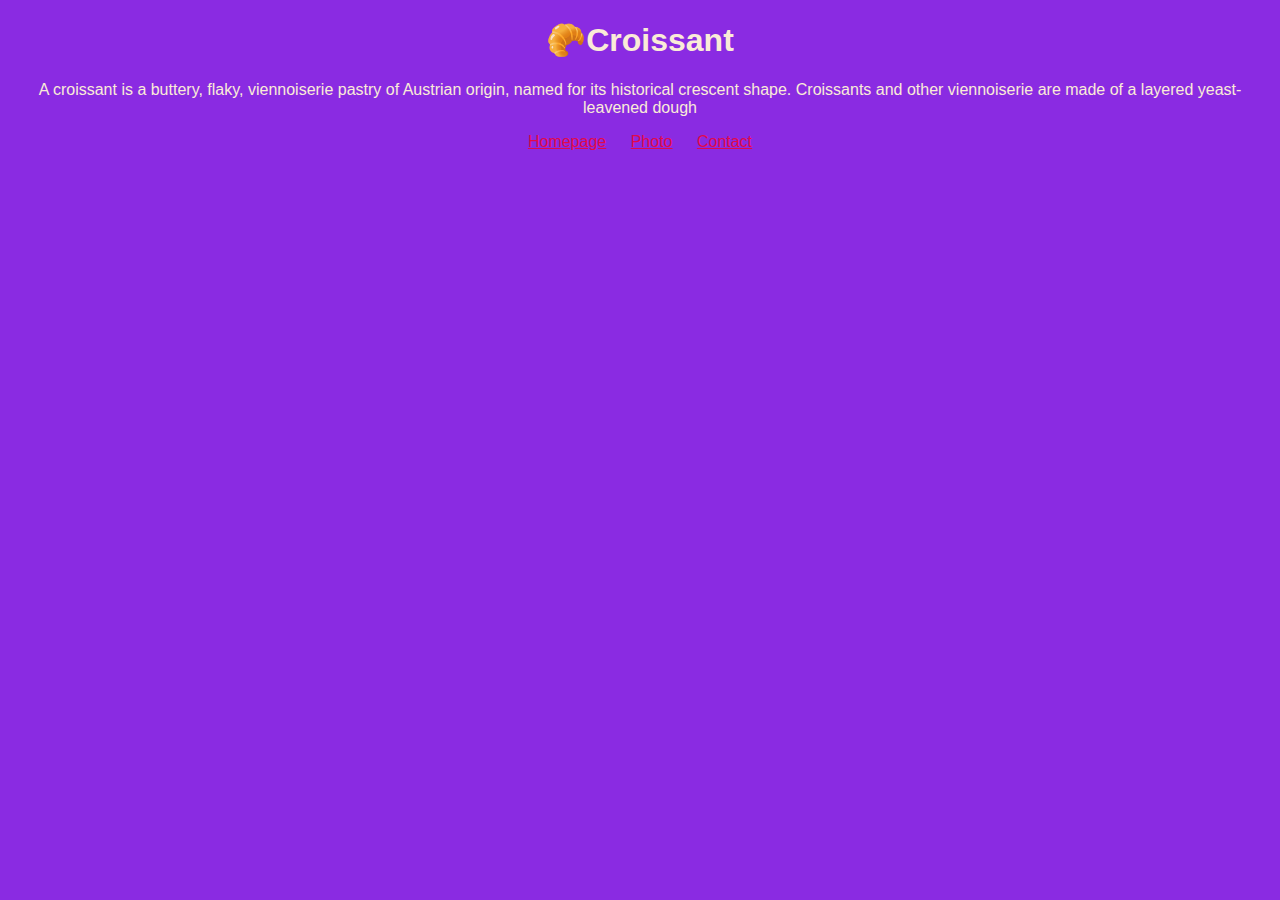
<file: index.html>
<!DOCTYPE html>
<html lang="en">

<head>
    <meta charset="UTF-8">
    <meta name="viewport" content="width=device-width, initial-scale=1.0">
    <title>multiple-page-hosting</title>
    <link rel="stylesheet" href="/src/styles.css">
</head>

<body>
    <h1>🥐Croissant</h1>
    <p>
        A croissant is a buttery, flaky, viennoiserie pastry of Austrian origin, named for its historical crescent
        shape.
        Croissants and other viennoiserie are made of a layered yeast-leavened dough
    </p>
    <footer>
        <a href="/index.html">Homepage</a>
        <a href="/images/croissant.jpg">Photo</a>
        <a href="/contact.html">Contact</a>
    </footer>
</body>

</html>
</file>
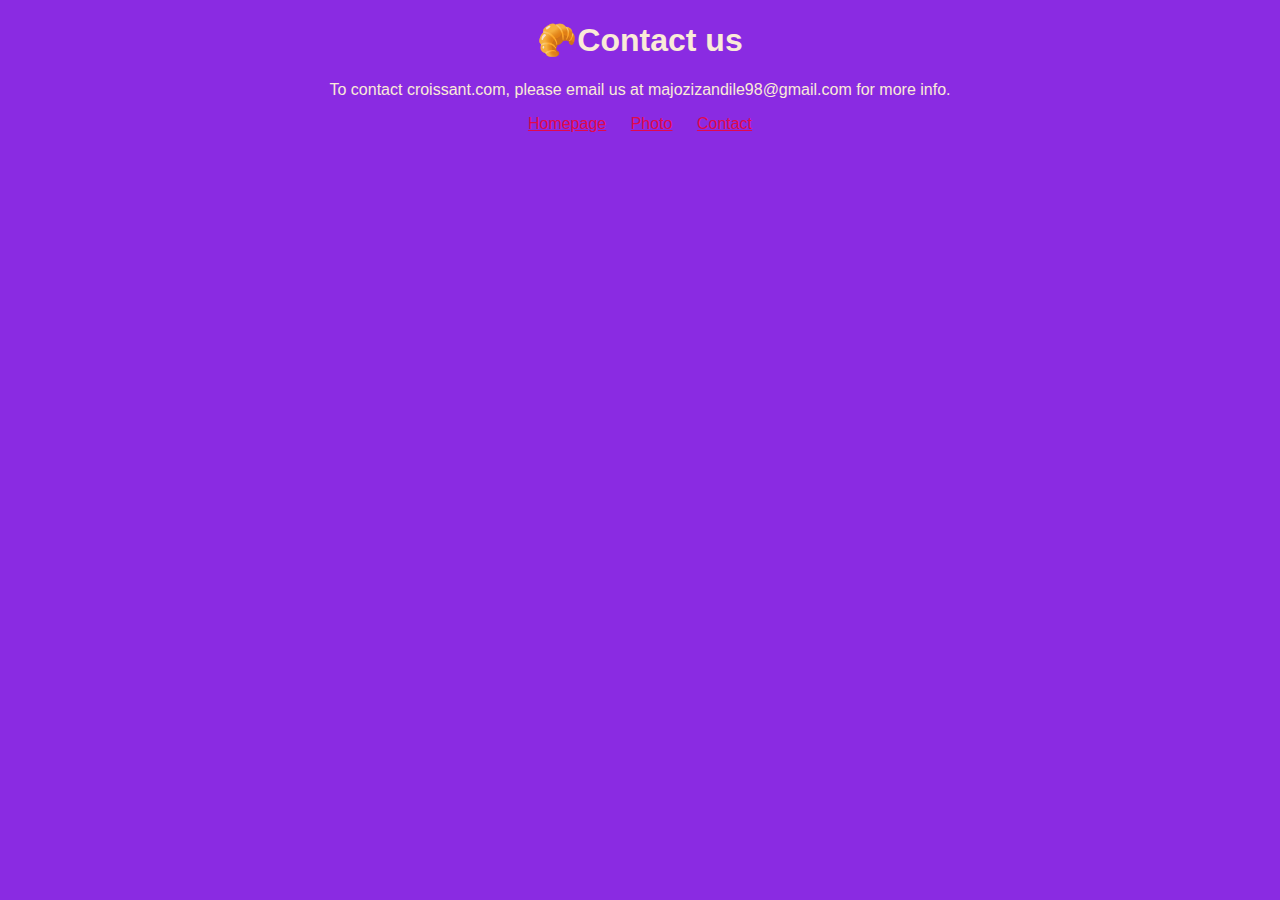
<file: contact.html>
<!DOCTYPE html>
<html lang="en">

<head>
    <meta charset="UTF-8">
    <meta name="viewport" content="width=device-width, initial-scale=1.0">
    <title>contact</title>
    <link rel="stylesheet" href="/src/styles.css">
</head>

<body>
    <h1>🥐Contact us</h1>
    <p>
        To contact croissant.com, please email us at
        <a hret="mailto:majozizandile98@gmal.com" class="email-link">majozizandile98@gmail.com</a>
        for more info.
    </p>
    <footer>
        <a href="/">Homepage</a>
        <a href="/images/croissant.jpg">Photo</a>
        <a href="/contact.html">Contact</a>
    </footer>
</body>

</html>
</file>
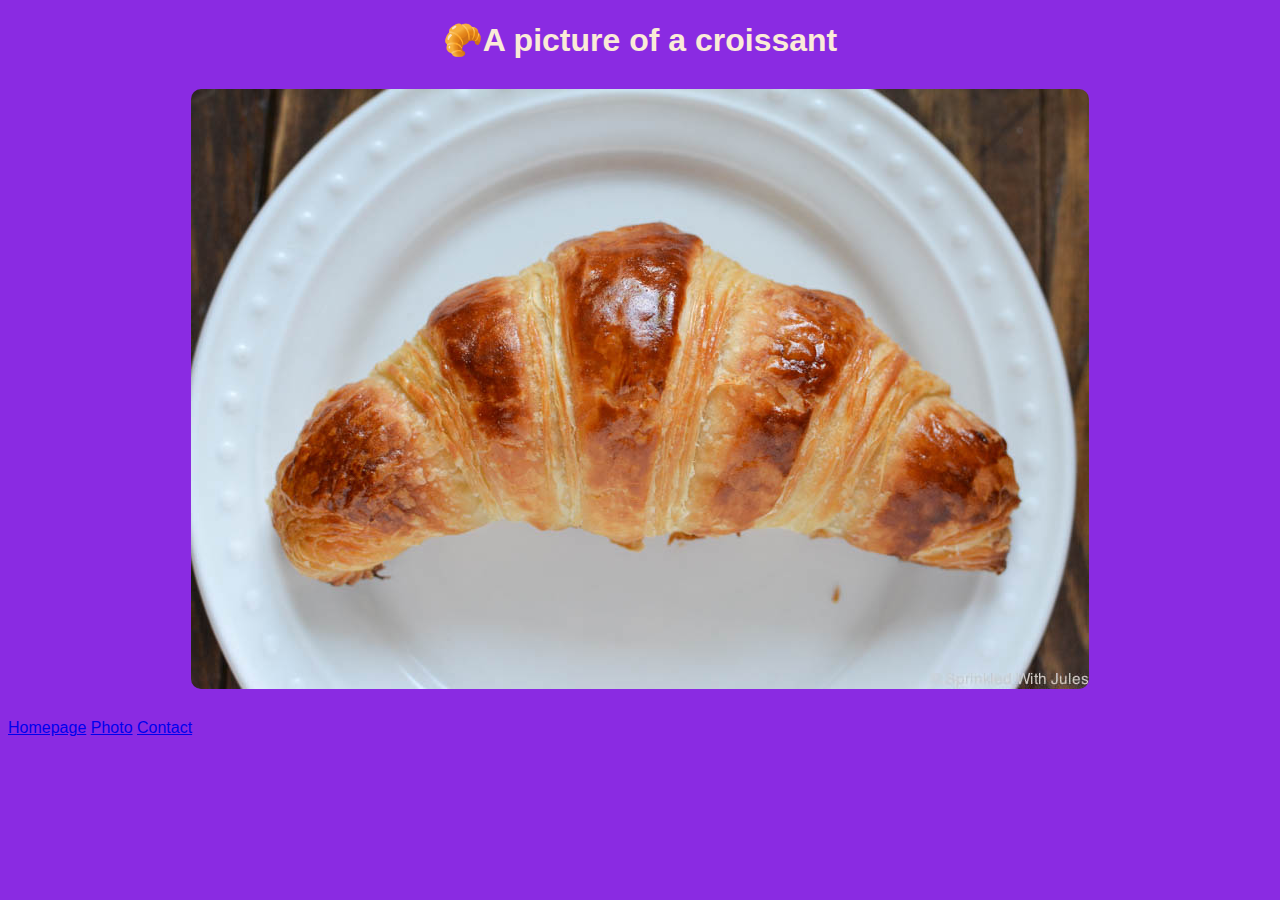
<file: photo.html>
<!DOCTYPE html>
<html lang="en">

<head>
    <meta charset="UTF-8">
    <meta name="viewport" content="width=device-width, initial-scale=1.0">
    <title>Document</title>
    <link rel="stylesheet" href="/src/styles.css">
</head>

<body>
    <h1>🥐A picture of a croissant</h1>
    <p>
        <img src="/images/croissant.jpg" class="croissant-photo">
    </p>
    <a href="/">Homepage</a>
    <a href="/images/croissant.jpg">Photo</a>
    <a href="/contact.html">Contact</a>
</body>

</html>
</file>
<file: src/styles.css>
body {
  background: blueviolet;
  color: antiquewhite;
  font-family: Arial, "Helvetica Neue", Helvetica, sans-serif;
}
h1 {
  text-align: center;
}

p {
  text-align: center;
}

.croissant-photo {
  max-width: 100%;
  border-radius: 10px;
  display: block;
  margin: 30px auto;
}

footer {
  text-align: center;
}

footer a {
  margin: 0 10px;
  color: rgb(226, 9, 74);
}
</file>
